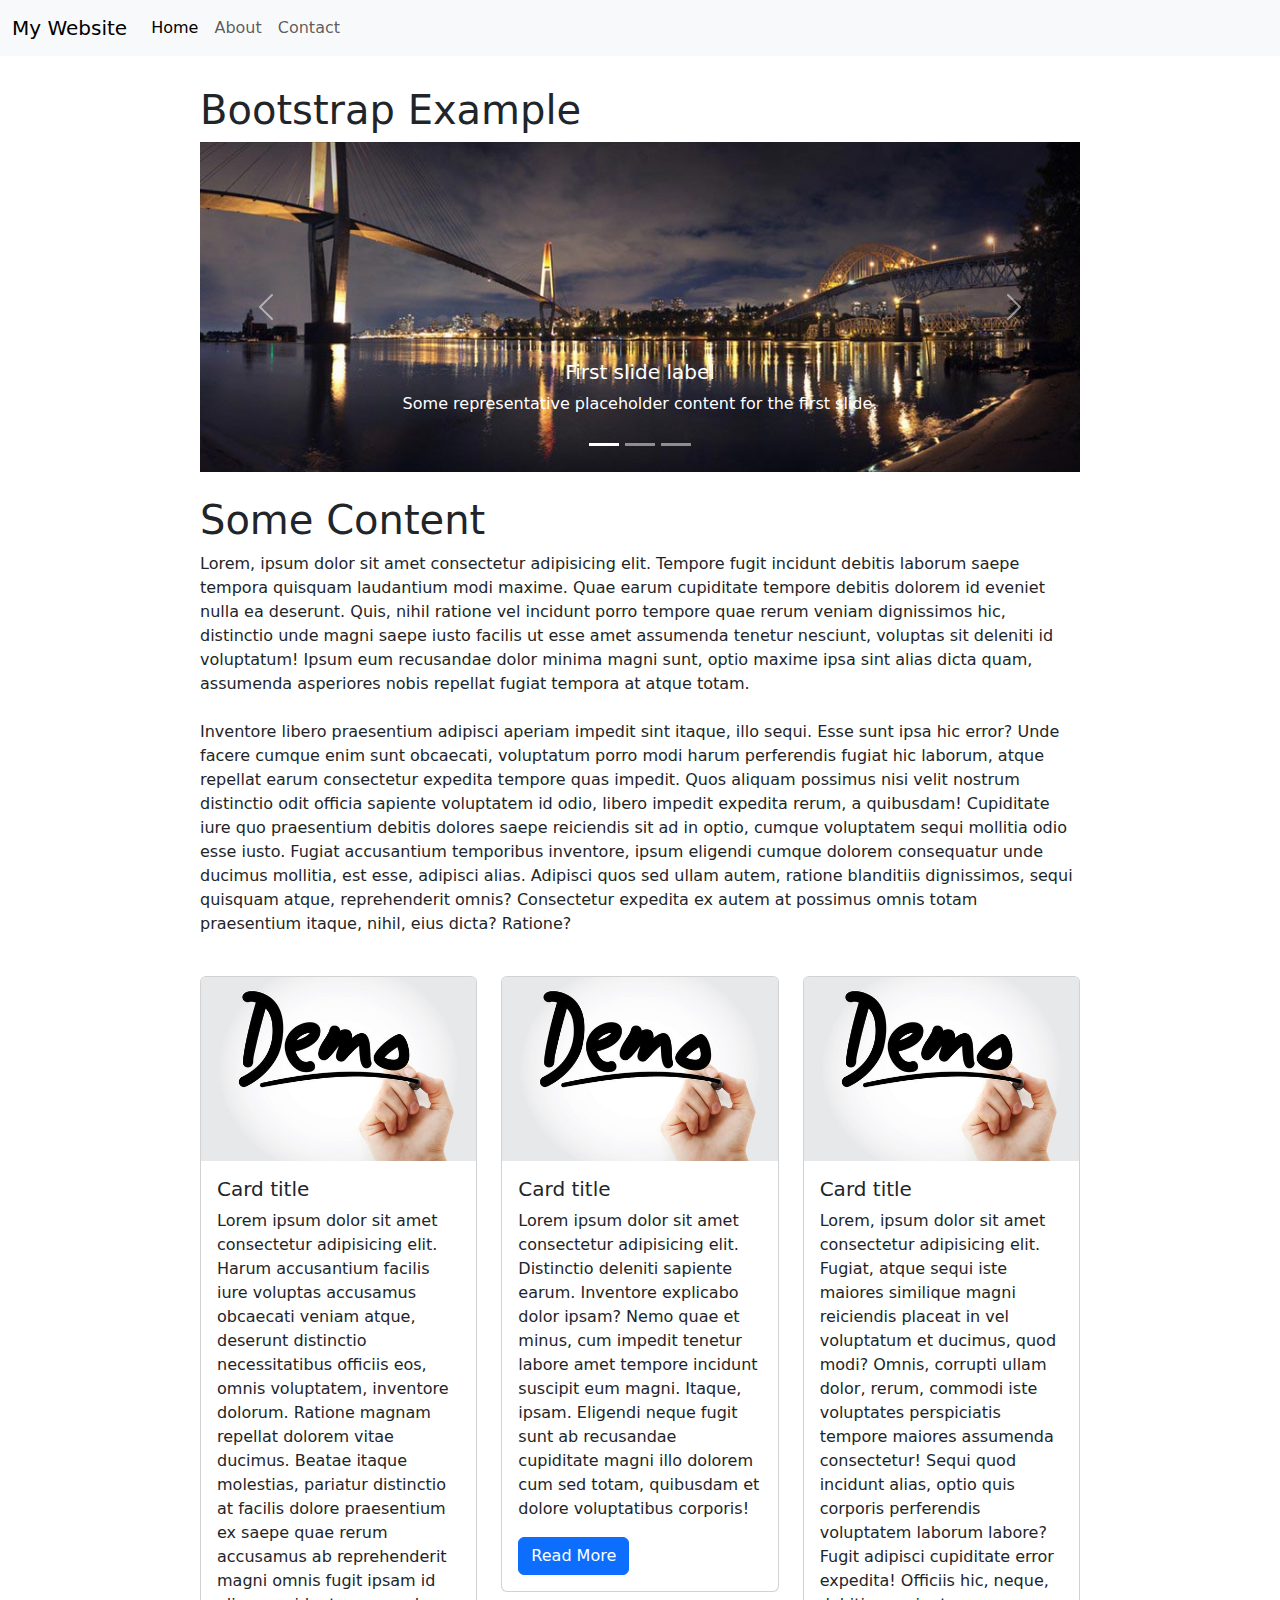
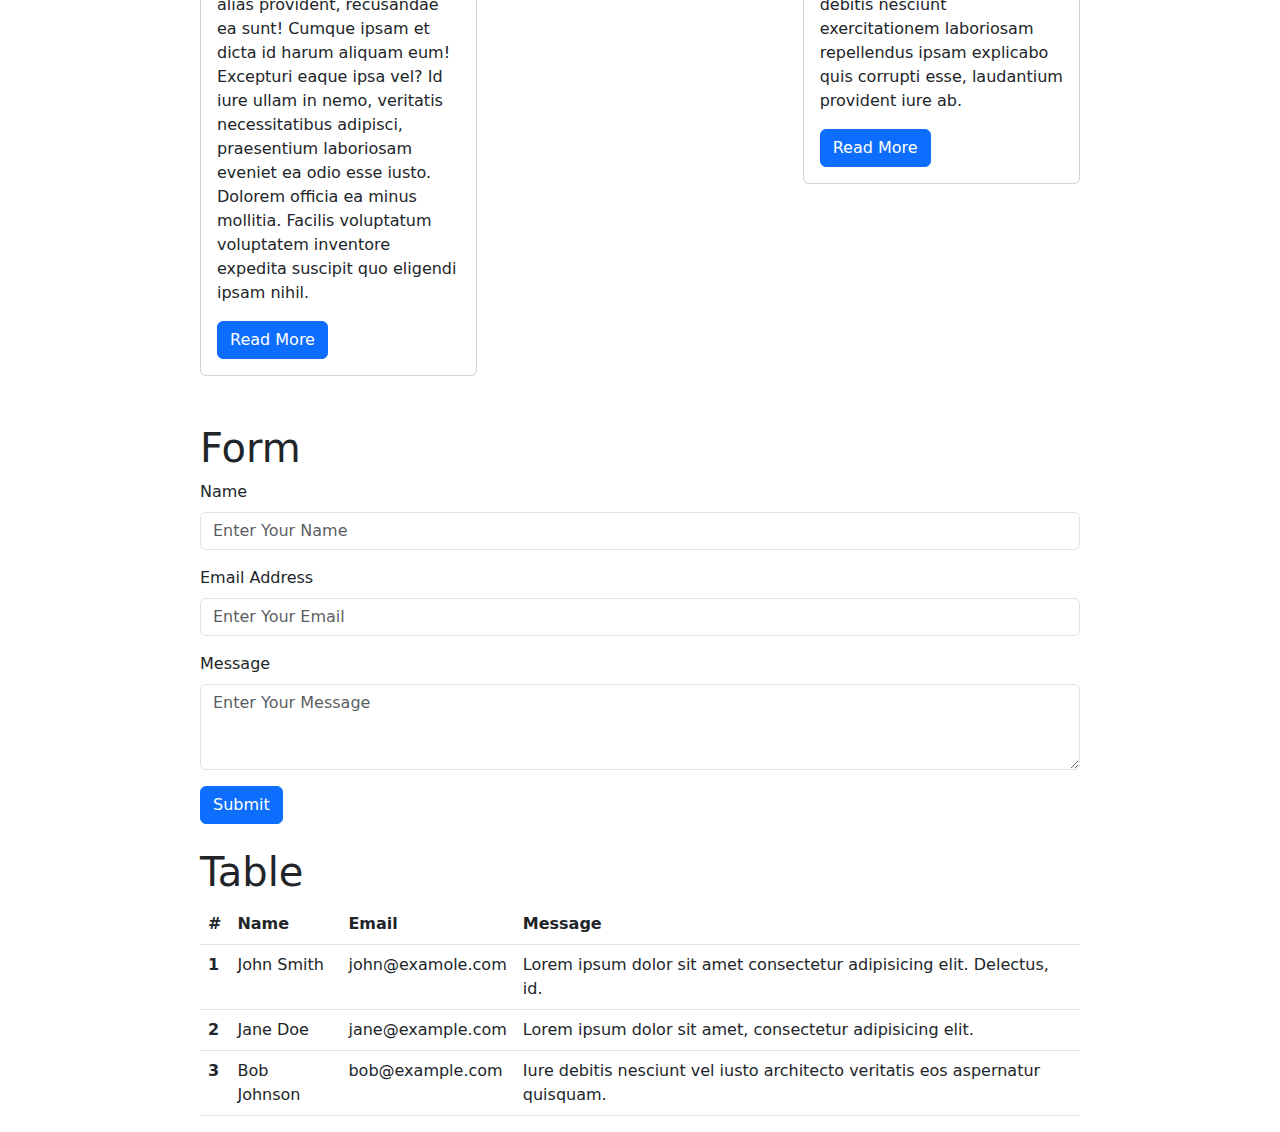
<file: index.html>
<!DOCTYPE html>
<html lang="en">

<head>
    <meta charset="UTF-8">
    <meta http-equiv="X-UA-Compatible" content="IE=edge">
    <meta name="viewport" content="width=device-width, initial-scale=1.0">
    <title>Bootstrap</title>
    <!--  <link href="https://cdn.jsdelivr.net/npm/bootstrap@5.3.0-alpha1/dist/css/bootstrap.min.css" rel="stylesheet"
        integrity="sha384-GLhlTQ8iRABdZLl6O3oVMWSktQOp6b7In1Zl3/Jr59b6EGGoI1aFkw7cmDA6j6gD" crossorigin="anonymous">
    <script defer src="https://cdn.jsdelivr.net/npm/bootstrap@5.3.0-alpha1/dist/js/bootstrap.bundle.min.js"
        integrity="sha384-w76AqPfDkMBDXo30jS1Sgez6pr3x5MlQ1ZAGC+nuZB+EYdgRZgiwxhTBTkF7CXvN"
        crossorigin="anonymous"></script>-->
    <link rel="stylesheet" href="./bootstrap-lib/css/bootstrap.min.css">
    <script defer src="./bootstrap-lib/js/bootstrap.min.js"></script>
    <link rel="stylesheet" href="index.css">
</head>

<body>
    <!--<h1>Bootstrap</h1>
    <button class="btn bg-primary">Button</button>-->
    <nav class="navbar navbar-expand-lg bg-body-tertiary">
        <div class="container-fluid">
            <a class="navbar-brand" href="#">My Website</a>
            <button class="navbar-toggler" type="button" data-bs-toggle="collapse"
                data-bs-target="#navbarSupportedContent" aria-controls="navbarSupportedContent" aria-expanded="false"
                aria-label="Toggle navigation">
                <span class="navbar-toggler-icon"></span>
            </button>
            <div class="collapse navbar-collapse" id="navbarSupportedContent">
                <ul class="navbar-nav me-auto mb-2 mb-lg-0">
                    <li class="nav-item">
                        <a class="nav-link active" aria-current="page" href="#">Home</a>
                    </li>
                    <li class="nav-item">
                        <a class="nav-link" href="http://127.0.0.1:5500/aboutus.html">About</a>
                    </li>
                    <li class="nav-item">
                        <a class="nav-link" href="http://127.0.0.1:5500/contactus.html">Contact</a>
                    </li>

                </ul>

            </div>
        </div>
    </nav>
    <div class="test">
    <div>
        <h1>Bootstrap Example</h1>
    <div id="carouselExampleCaptions" class="carousel slide">
        <div class="carousel-indicators">
            <button type="button" data-bs-target="#carouselExampleCaptions" data-bs-slide-to="0" class="active"
                aria-current="true" aria-label="Slide 1"></button>
            <button type="button" data-bs-target="#carouselExampleCaptions" data-bs-slide-to="1"
                aria-label="Slide 2"></button>
            <button type="button" data-bs-target="#carouselExampleCaptions" data-bs-slide-to="2"
                aria-label="Slide 3"></button>
        </div>
        <div class="carousel-inner">
            <div class="carousel-item active">
                <img src="barpark.jpg" class="d-block w-100" alt="...">
                <div class="carousel-caption d-none d-md-block">
                    <h5>First slide label</h5>
                    <p>Some representative placeholder content for the first slide.</p>
                </div>
            </div>
            <div class="carousel-item">
                <img src="beach.jpg" class="d-block w-100" alt="...">
                <div class="carousel-caption d-none d-md-block">
                    <h5>Second slide label</h5>
                    <p>Some representative placeholder content for the second slide.</p>
                </div>
            </div>
            <div class="carousel-item">
                <img src="bridge.jpg" class="d-block w-100" alt="...">
                <div class="carousel-caption d-none d-md-block">
                    <h5>Third slide label</h5>
                    <p>Some representative placeholder content for the third slide.</p>
                </div>
            </div>
        </div>
        <button class="carousel-control-prev" type="button" data-bs-target="#carouselExampleCaptions"
            data-bs-slide="prev">
            <span class="carousel-control-prev-icon" aria-hidden="true"></span>
            <span class="visually-hidden">Previous</span>
        </button>
        <button class="carousel-control-next" type="button" data-bs-target="#carouselExampleCaptions"
            data-bs-slide="next">
            <span class="carousel-control-next-icon" aria-hidden="true"></span>
            <span class="visually-hidden">Next</span>
        </button>
    </div>
</div>
<br>
    <div>
        <h1>Some Content</h1>
        <p>Lorem, ipsum dolor sit amet consectetur adipisicing elit. Tempore fugit incidunt debitis laborum saepe
            tempora quisquam laudantium modi maxime. Quae earum cupiditate tempore debitis dolorem id eveniet nulla ea
            deserunt. Quis, nihil ratione vel incidunt porro tempore quae rerum veniam dignissimos hic, distinctio unde
            magni saepe iusto facilis ut esse amet assumenda tenetur nesciunt, voluptas sit deleniti id voluptatum!
            Ipsum eum recusandae dolor minima magni sunt, optio maxime ipsa sint alias dicta quam, assumenda asperiores
            nobis repellat fugiat tempora at atque totam.<br><br> Inventore libero praesentium adipisci aperiam impedit
            sint itaque, illo sequi. Esse sunt ipsa hic error? Unde facere cumque enim sunt obcaecati, voluptatum porro
            modi harum perferendis fugiat hic laborum, atque repellat earum consectetur expedita tempore quas impedit.
            Quos aliquam possimus nisi velit nostrum distinctio odit officia sapiente voluptatem id odio, libero impedit
            expedita rerum, a quibusdam! Cupiditate iure quo praesentium debitis dolores saepe reiciendis sit ad in
            optio, cumque voluptatem sequi mollitia odio esse iusto. Fugiat accusantium temporibus inventore, ipsum
            eligendi cumque dolorem consequatur unde ducimus mollitia, est esse, adipisci alias. Adipisci quos sed ullam
            autem, ratione blanditiis dignissimos, sequi quisquam atque, reprehenderit omnis? Consectetur expedita ex
            autem at possimus omnis totam praesentium itaque, nihil, eius dicta? Ratione?</p>
    </div>
    <br>
    <div class="row row-cols-1 row-cols-md-3 g-4">
        <div class="col">
          <div class="card">
            <img src="demo.jpg" class="card-img-top" alt="...">
            <div class="card-body">
              <h5 class="card-title">Card title</h5>
              <p class="card-text">Lorem ipsum dolor sit amet consectetur adipisicing elit. Harum accusantium facilis iure voluptas accusamus obcaecati veniam atque, deserunt distinctio necessitatibus officiis eos, omnis voluptatem, inventore dolorum. Ratione magnam repellat dolorem vitae ducimus. Beatae itaque molestias, pariatur distinctio at facilis dolore praesentium ex saepe quae rerum accusamus ab reprehenderit magni omnis fugit ipsam id alias provident, recusandae ea sunt! Cumque ipsam et dicta id harum aliquam eum! Excepturi eaque ipsa vel? Id iure ullam in nemo, veritatis necessitatibus adipisci, praesentium laboriosam eveniet ea odio esse iusto. Dolorem officia ea minus mollitia. Facilis voluptatum voluptatem inventore expedita suscipit quo eligendi ipsam nihil.</p>
              <button onclick="window.location.href='info.html'" type="button" class="btn btn-primary">Read More</button>

            </div>
          </div>
        </div>
        <div class="col">
          <div class="card">
            <img src="demo.jpg" class="card-img-top" alt="...">
            <div class="card-body">
              <h5 class="card-title">Card title</h5>
              <p class="card-text">Lorem ipsum dolor sit amet consectetur adipisicing elit. Distinctio deleniti sapiente earum. Inventore explicabo dolor ipsam? Nemo quae et minus, cum impedit tenetur labore amet tempore incidunt suscipit eum magni. Itaque, ipsam. Eligendi neque fugit sunt ab recusandae cupiditate magni illo dolorem cum sed totam, quibusdam et dolore voluptatibus corporis!</p>
              <button onclick="window.location.href='info.html'" type="button" class="btn btn-primary">Read More</button>

            </div>
          </div>
        </div>
        <div class="col">
          <div class="card">
            <img src="demo.jpg" class="card-img-top" alt="...">
            <div class="card-body">
              <h5 class="card-title">Card title</h5>
              <p class="card-text">Lorem, ipsum dolor sit amet consectetur adipisicing elit. Fugiat, atque sequi iste maiores similique magni reiciendis placeat in vel voluptatum et ducimus, quod modi? Omnis, corrupti ullam dolor, rerum, commodi iste voluptates perspiciatis tempore maiores assumenda consectetur! Sequi quod incidunt alias, optio quis corporis perferendis voluptatem laborum labore? Fugit adipisci cupiditate error expedita! Officiis hic, neque, debitis nesciunt exercitationem laboriosam repellendus ipsam explicabo quis corrupti esse, laudantium provident iure ab.</p>
              <button onclick="window.location.href='info.html'" type="button" class="btn btn-primary">Read More</button>

            </div>
          </div>
        </div>
        
      </div>
      <br><br>
      <div>
        <h1>Form</h1>
      <div class="mb-3">
        <label for="exampleFormControlInput1" class="form-label">Name</label>
        <input type="text" class="form-control" id="exampleFormControlInput1" placeholder="Enter Your Name">
      </div>
      <div class="mb-3">
        <label for="exampleFormControlInput1" class="form-label">Email Address</label>
        <input type="email" class="form-control" id="exampleFormControlInput1" placeholder="Enter Your Email">
      </div>
      <div class="mb-3">
        <label for="exampleFormControlTextarea1" class="form-label">Message</label>
        <textarea class="form-control" id="exampleFormControlTextarea1" rows="3" placeholder="Enter Your Message"></textarea>
      </div>
      <button onclick="window.location.href='welcome.html'" type="button" class="btn btn-primary">Submit</button>

    </div>
    <br>
    <div>
        <h1>Table</h1>
      <table class="table">
        <thead>
          <tr>
            <th scope="col">#</th>
            <th scope="col">Name</th>
            <th scope="col">Email</th>
            <th scope="col">Message</th>
          </tr>
        </thead>
        <tbody>
          <tr>
            <th scope="row">1</th>
            <td>John Smith</td>
            <td>john@examole.com</td>
            <td>Lorem ipsum dolor sit amet consectetur adipisicing elit. Delectus, id.</td>
          </tr>
          <tr>
            <th scope="row">2</th>
            <td>Jane Doe</td>
            <td>jane@example.com</td>
            <td>Lorem ipsum dolor sit amet, consectetur adipisicing elit.</td>
          </tr>
          <tr>
            <th scope="row">3</th>
            <td>Bob Johnson</td>
            <td>bob@example.com</td>
            <td>Iure debitis nesciunt vel iusto architecto veritatis eos aspernatur quisquam.</td>
          </tr>

        </tbody>
      </table>
    </div>

    </div>
</body>

</html>
</file>
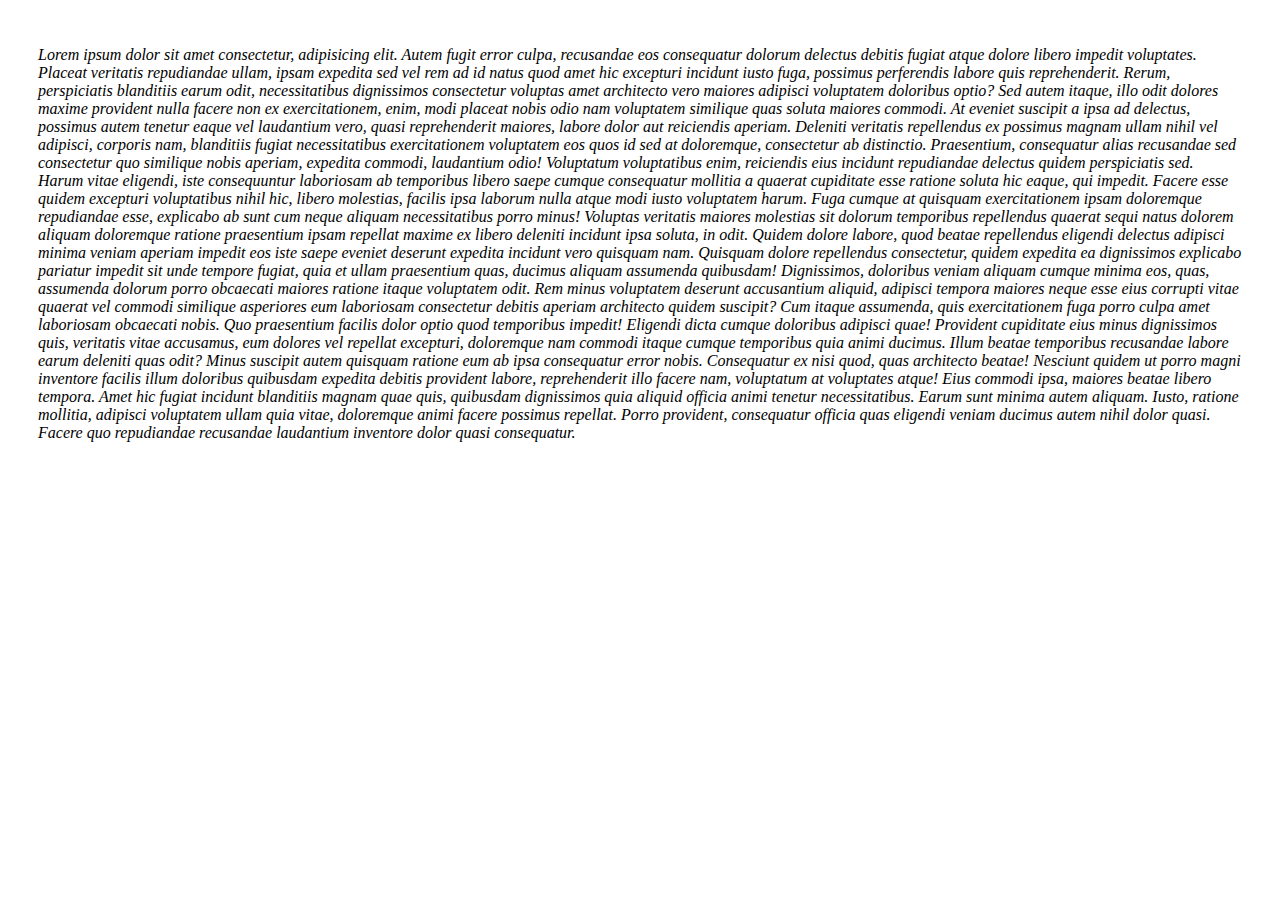
<file: info.html>
<!DOCTYPE html>
<html lang="en">
<head>
    <meta charset="UTF-8">
    <meta http-equiv="X-UA-Compatible" content="IE=edge">
    <meta name="viewport" content="width=device-width, initial-scale=1.0">
    <title>Information</title>
</head>
<body>
    <p style="padding: 30px; font-style: italic;">Lorem ipsum dolor sit amet consectetur, adipisicing elit. Autem fugit error culpa, recusandae eos consequatur dolorum delectus debitis fugiat atque dolore libero impedit voluptates. Placeat veritatis repudiandae ullam, ipsam expedita sed vel rem ad id natus quod amet hic excepturi incidunt iusto fuga, possimus perferendis labore quis reprehenderit. Rerum, perspiciatis blanditiis earum odit, necessitatibus dignissimos consectetur voluptas amet architecto vero maiores adipisci voluptatem doloribus optio? Sed autem itaque, illo odit dolores maxime provident nulla facere non ex exercitationem, enim, modi placeat nobis odio nam voluptatem similique quas soluta maiores commodi. At eveniet suscipit a ipsa ad delectus, possimus autem tenetur eaque vel laudantium vero, quasi reprehenderit maiores, labore dolor aut reiciendis aperiam. Deleniti veritatis repellendus ex possimus magnam ullam nihil vel adipisci, corporis nam, blanditiis fugiat necessitatibus exercitationem voluptatem eos quos id sed at doloremque, consectetur ab distinctio. Praesentium, consequatur alias recusandae sed consectetur quo similique nobis aperiam, expedita commodi, laudantium odio! Voluptatum voluptatibus enim, reiciendis eius incidunt repudiandae delectus quidem perspiciatis sed. Harum vitae eligendi, iste consequuntur laboriosam ab temporibus libero saepe cumque consequatur mollitia a quaerat cupiditate esse ratione soluta hic eaque, qui impedit. Facere esse quidem excepturi voluptatibus nihil hic, libero molestias, facilis ipsa laborum nulla atque modi iusto voluptatem harum. Fuga cumque at quisquam exercitationem ipsam doloremque repudiandae esse, explicabo ab sunt cum neque aliquam necessitatibus porro minus! Voluptas veritatis maiores molestias sit dolorum temporibus repellendus quaerat sequi natus dolorem aliquam doloremque ratione praesentium ipsam repellat maxime ex libero deleniti incidunt ipsa soluta, in odit. Quidem dolore labore, quod beatae repellendus eligendi delectus adipisci minima veniam aperiam impedit eos iste saepe eveniet deserunt expedita incidunt vero quisquam nam. Quisquam dolore repellendus consectetur, quidem expedita ea dignissimos explicabo pariatur impedit sit unde tempore fugiat, quia et ullam praesentium quas, ducimus aliquam assumenda quibusdam! Dignissimos, doloribus veniam aliquam cumque minima eos, quas, assumenda dolorum porro obcaecati maiores ratione itaque voluptatem odit. Rem minus voluptatem deserunt accusantium aliquid, adipisci tempora maiores neque esse eius corrupti vitae quaerat vel commodi similique asperiores eum laboriosam consectetur debitis aperiam architecto quidem suscipit? Cum itaque assumenda, quis exercitationem fuga porro culpa amet laboriosam obcaecati nobis. Quo praesentium facilis dolor optio quod temporibus impedit! Eligendi dicta cumque doloribus adipisci quae! Provident cupiditate eius minus dignissimos quis, veritatis vitae accusamus, eum dolores vel repellat excepturi, doloremque nam commodi itaque cumque temporibus quia animi ducimus. Illum beatae temporibus recusandae labore earum deleniti quas odit? Minus suscipit autem quisquam ratione eum ab ipsa consequatur error nobis. Consequatur ex nisi quod, quas architecto beatae! Nesciunt quidem ut porro magni inventore facilis illum doloribus quibusdam expedita debitis provident labore, reprehenderit illo facere nam, voluptatum at voluptates atque! Eius commodi ipsa, maiores beatae libero tempora. Amet hic fugiat incidunt blanditiis magnam quae quis, quibusdam dignissimos quia aliquid officia animi tenetur necessitatibus. Earum sunt minima autem aliquam. Iusto, ratione mollitia, adipisci voluptatem ullam quia vitae, doloremque animi facere possimus repellat. Porro provident, consequatur officia quas eligendi veniam ducimus autem nihil dolor quasi. Facere quo repudiandae recusandae laudantium inventore dolor quasi consequatur.</p>
</body>
</html>
</file>
<file: index.css>
.test{
    padding-left: 200px;
    padding-right: 200px;
    padding-top: 30px;
}

@media (max-width:576px){
    .test::before{
        content: 'XS-Extra small';
    }
}
@media (max-width:768px){
    .test::before{
        content: 'SM-Small';
    }
}
@media (max-width:992px){
    .test::before{
        content: 'MD-Medium';
    }
}
@media (max-width:1200px){
    .test::before{
        content: 'LG-Large';
    }
}
@media (max-width:1400px){
    .test::before{
        content: '';
    }
}
</file>
